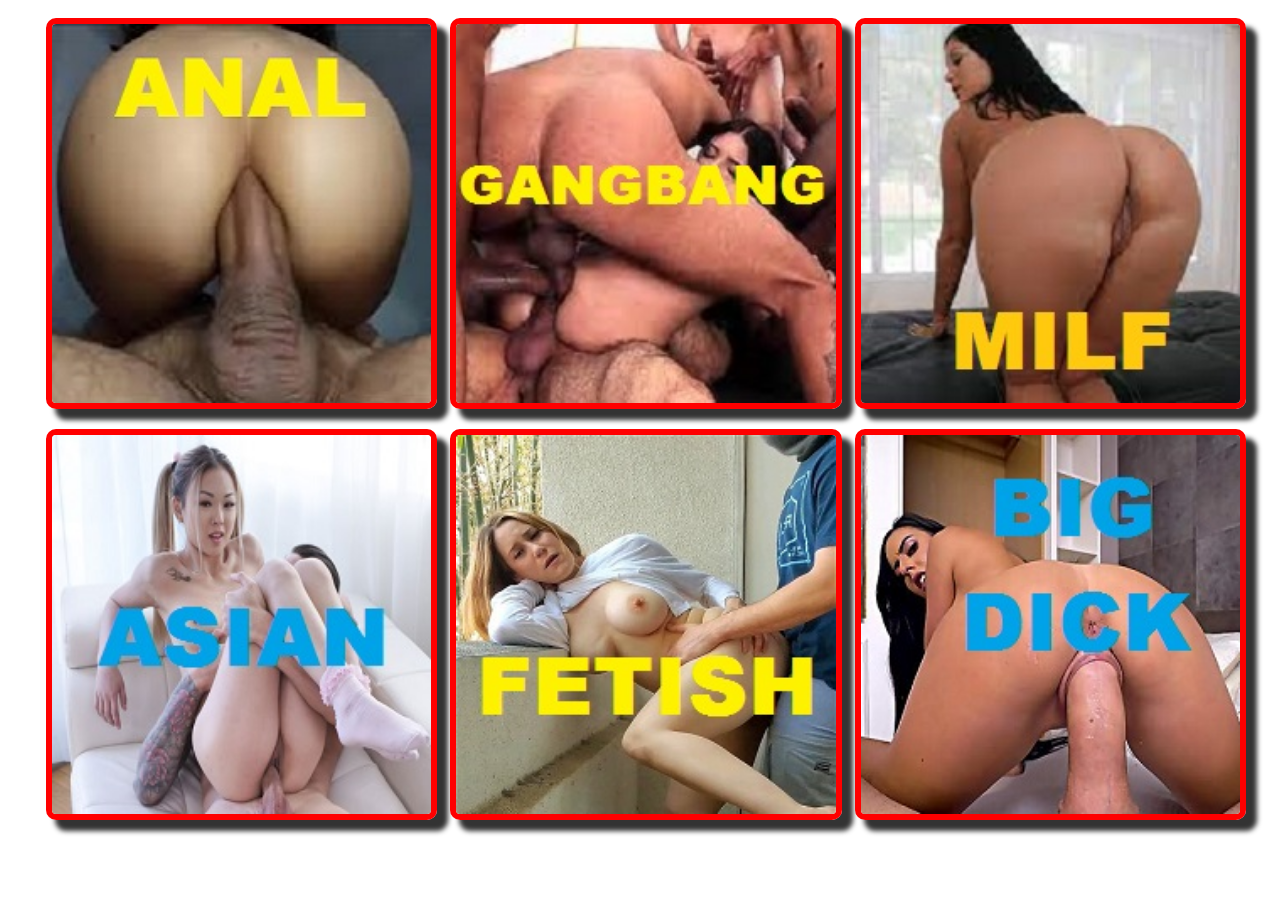
<file: canales/imageindex.html>
<html>
<head>
<title></title>
<meta http-equiv="Content-Type" content="text/html; charset=utf-8" />
<link rel="stylesheet" type="text/css" href="index-img.css" />

</head>

<body>

<div class="imagen_container" id="imagen_container">
    
    
    
<div class="thumbnail"><a href="../canales/anal.html" target="_top"><img src="../logos/anal.jpg"   /></a></div>
    
<div class="thumbnail"><a href="../canales/gangbang.html" target="_top"><img src="../logos/gangbang.jpg"   /></a></div>
    
<div class="thumbnail"><a href="../canales/milf.html" target="_top"><img src="../logos/milf.jpg"   /></a></div>

<div class="thumbnail"><a href="../canales/asian.html" target="_top"><img src="../logos/asian.jpg"   /></a></div>

<div class="thumbnail"><a href="../canales/fetish.html" target="_top"><img src="../logos/fetish.jpg"   /></a></div>

<div class="thumbnail"><a href="../canales/bigdick.html" target="_top"><img src="../logos/bigdick.jpg"   /></a></div>
    
    





</div>
</body>
</html>
</file>
<file: canales/index-img.css>
html { overflow-x:hidden;
 }
::-webkit-scrollbar{
    width: 0px; 
  


}

body {
    
    

}


.imagen_container {
  display: flex;
  flex-wrap: wrap;
  justify-content: center;
  text-align: center;
}
  
.thumbnail {
  width: 30%;
  margin-bottom: 10px;
  margin-top: 10px;
  margin-left: 1%;
  margin-right: 1%;
}

.thumbnail img {
  width: 100%;
  height: auto;
  border: 6px solid red;
  border-radius: 10px;
  box-shadow: 10px 10px 5px 1px rgba(0,0,0,0.8);
  cursor: pointer;
  transition: all 0.3s ease;
}


.thumbnail img:active {

border: solid 6px lime;
filter: contrast(1.5);
box-shadow: 10px -10px 5px 0px rgba(0,0,0,0.75);



  


}
}
</file>
